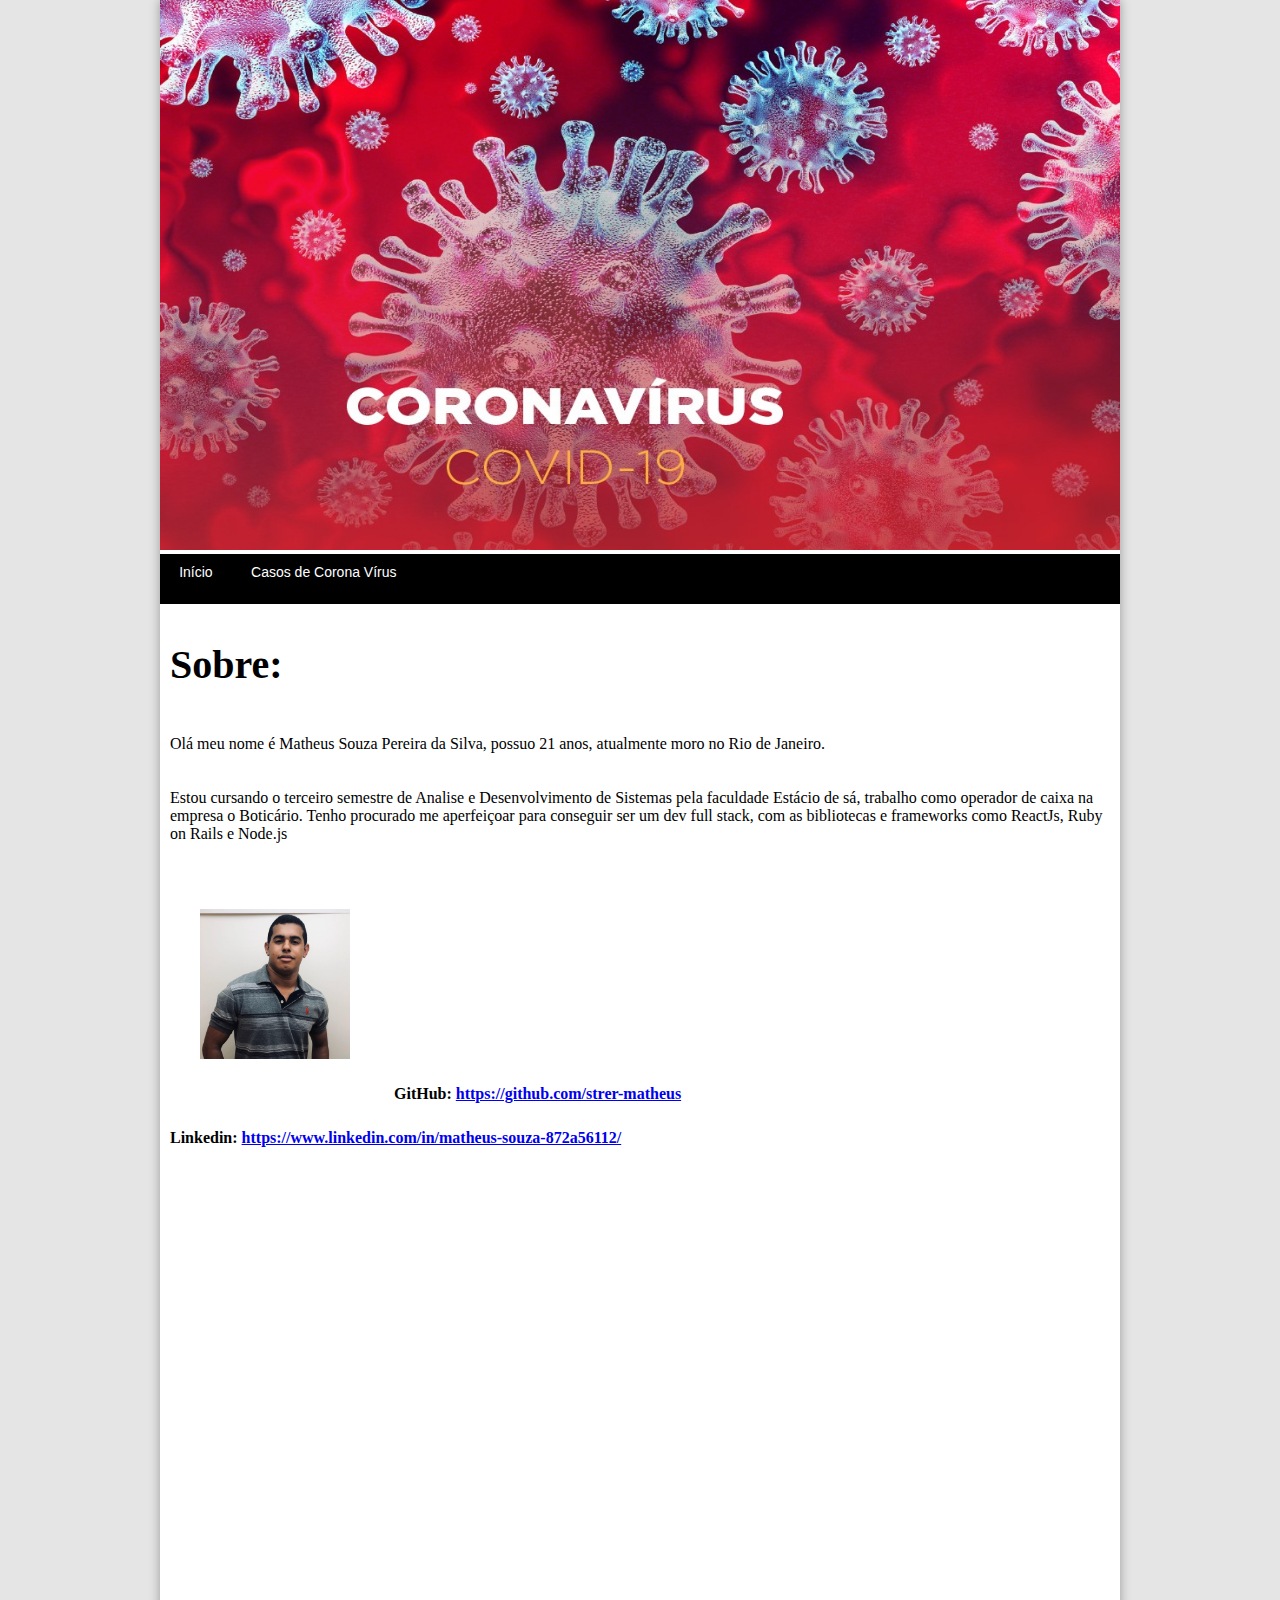
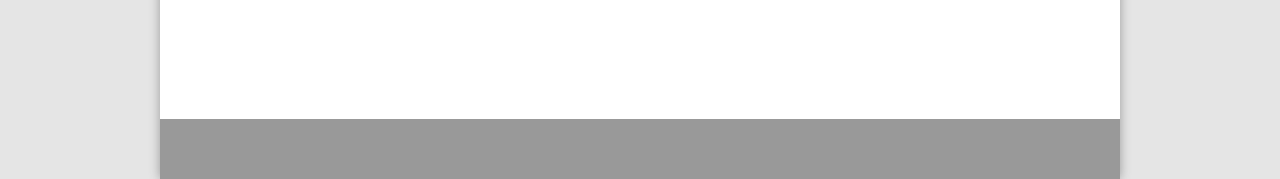
<file: sobre.html>
<!doctype html>
<html>
    <head>
        <meta charset="utf-8">
        <title>Plantão COVID-19 Brasil </title>
      <link rel ="stylesheet" type = "text/css" href="style.css" media="screen"/>
        <link rel="stylesheet" type="text/css" href="stylesobre.css" >
    </head>


    <body>
        <main>
            <header>
                
                <img src="./imagens/coronavirus-ufla.jpg"/>
                
            <nav >
                <a href="index.html">Início</a> 
                <a href="sobre.html">Casos de Corona Vírus</a>
            </nav>
            <div class="sobre">
            <h1>Sobre:</h1>
             <p> Olá meu nome é Matheus Souza Pereira da Silva, possuo 21 anos, atualmente moro no Rio de Janeiro. </p>
            <p> Estou cursando o terceiro semestre de Analise e Desenvolvimento de Sistemas pela faculdade Estácio de sá, trabalho como operador de caixa na empresa o Boticário. Tenho procurado me aperfeiçoar para conseguir ser um dev full stack, com as bibliotecas e frameworks como ReactJs, Ruby on Rails e Node.js </p>
            <div class="container">
                <img src="imagens/EU.jpg"  >
                <b> GitHub: <a href="https://github.com/strer-matheus">https://github.com/strer-matheus</a></b>
                <p><b>Linkedin: <a href="https://www.linkedin.com/in/matheus-souza-872a56112/">https://www.linkedin.com/in/matheus-souza-872a56112/</a></b><p></p>
                </div>
                </div>
            <section class="apoio"></section>
</header>
            <footer></footer>
        </main>
    </body>
</html>
</file>
<file: style.css>
html, body {
                margin:0;
                padding:0;
            }

            html {
                background:rgb(229,229,229);
            }
            main {
                width:75%;
                margin:auto;
                box-shadow:0 0 10px #999999;
                background-color:rgb(255,255,255);
                min-width:745px;
            }
            img{
                width: 100%;
                height: 550px;
    
                }
                section sobre {
                font-size: 250%;
                }

            header {
                width:100%;
                height:20px;
                background-color:black;	
            }

            nav {
                width:100%;
                height:50px;
                background-color:black;
            }

            nav a {
                float:left;
                font-family: sans-serif;
                color: white ;
                text-decoration: none;
                padding:10px 2%;
                text-align: center;
                font-size:14px;

            }

            .conteudo {
                float:left;
                margin-top: 10 px;
                margin-bottom:30px;
                padding:0 2%;
                text-align: left
            }

            .conteudo h1, .conteudo h2 ,. conteudo h3 , . conteudo h4{
                font-family: sans-serif;
                color:black ;
                font-size:px;

            }
                .conteudo img{
                display: inline;
                padding-bottom: 2px ;
                padding-right:  3px;
    
}

            .conteudo h1 { font-size:250% ; }
            .conteudo h2 { font-size:250%; margin-top: 0;  }
            .conteudo h3 {font-size: 200%}
             .conteudo h4 {font-size: 200%}
            .conteudo h5 { font-size: 200%}
            .conteudo h6 { font-size: 200%}

            


            .conteudo p {
                font-family:"Trebuchet MS", Arial, Helvetica, sans-serif;
                line-height:200%;
                margin:0;padding:5px;
            }
                .conteudo b {
                font-size:20px;
                }
            .conteudo img {
                float:left;
                margin-right:10px;
            }

            .apoio {
                float:right;
                height:500px;
                background-color:rgb(221,221,221);
                margin-top:10px;
            }

            footer {
                clear:both;
                width:100%;
                height:60px;
                background-color:rgb(153,153,153);
            }
</file>
<file: stylesobre.css>
h1{
font-size: 250%;
padding: 10px;
width: px;
}
p{
    padding: 10px;
     
}
.container img {
    max-width:200px;
    max-height:150px;
    width:auto;
    height: auto;
    margin: 40px;
 text-align: flex;
}
</file>
